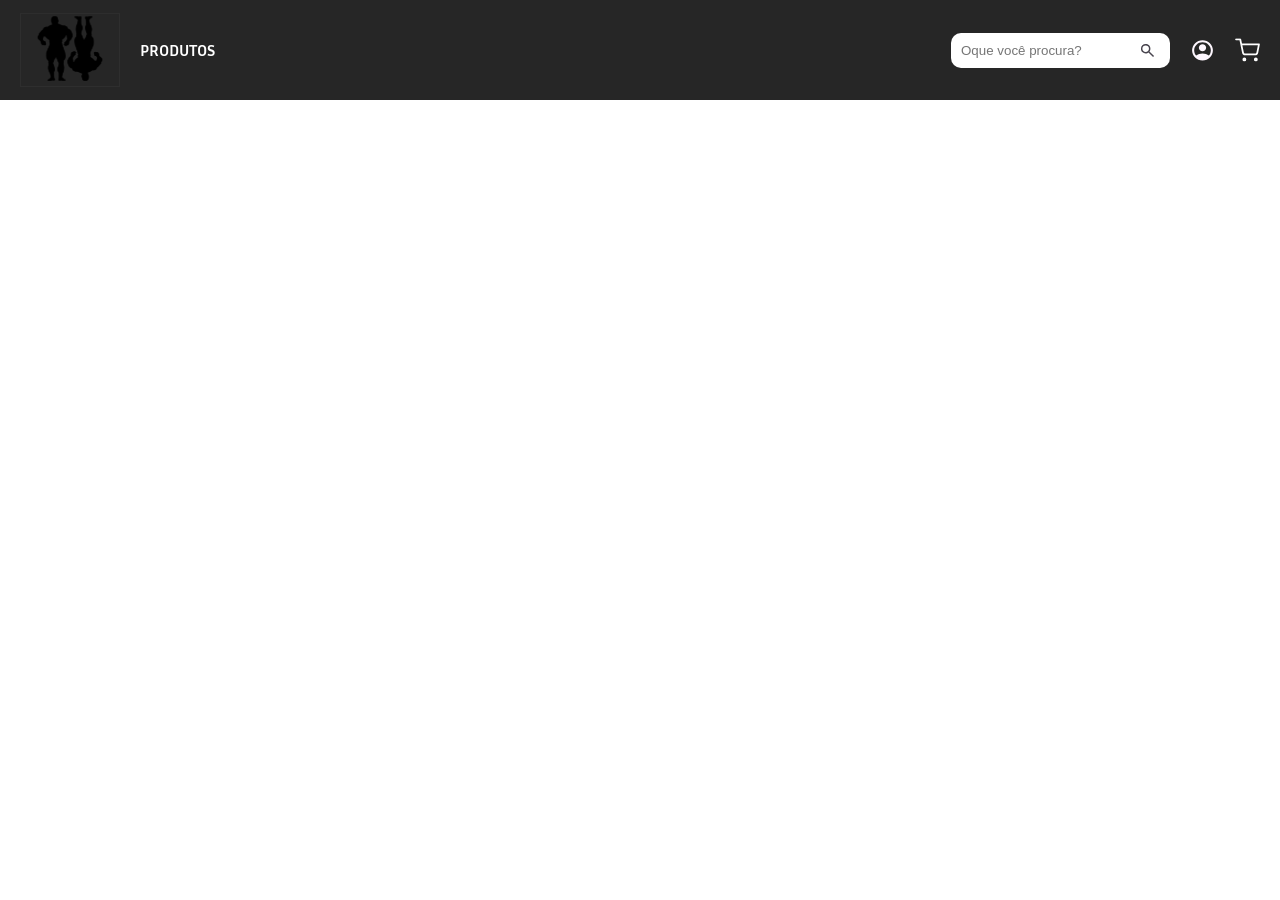
<file: index.html>
<!DOCTYPE html>
<html lang="en">
<head>
    <meta charset="UTF-8">
    <meta name="viewport" content="width=device-width, initial-scale=1.0">
    <link rel="stylesheet" href="css/style.css">
    <link rel="preconnect" href="https://fonts.googleapis.com">
    <link rel="preconnect" href="https://fonts.gstatic.com" crossorigin>
    <link href="https://fonts.googleapis.com/css2?family=Inria+Sans:ital,wght@0,300;0,400;0,700;1,300;1,400;1,700&display=swap" rel="stylesheet">
    <title>Anita</title>
</head>
<body>
    <header class="navegacao">
        <nav>
            <ul>
                <div>
                    <li><a href="index.html"><img src="media/logo.svg" alt="Logo da Loja" class="logo"></a></li>
                    <li><a href="#produtos">PRODUTOS</a></li>
                </div>
                <div class="usuario-actions">
                    <li>
                        <form action="/produtos">
                            <div  class="buscar">
                                <input type="text" placeholder="Oque você procura?">
                                <img src="media/lupa.svg" alt="" style="height: 35px; width: 35px;">
                            </div>
                        </form>
                    </li>
                    <li><a href="perfil"><img src="media/perfil.svg" alt="Imagem de Perfil" class="usuario"></a></li>
                    <li><a href="carrinho"><img src="media/carrinho.svg" alt="Seu carrinho" class="usuario"></a></li>
                </div>
            </ul>
        </nav>
    </header>
</body>
</html>
</file>
<file: css/style.css>
:root {
    --fonte-principal: "Inria Sans", sans-serif;
    --peso-alto: bold;
    --cor--principal: black;
    --cor-secundaria: white;
    --cor--terciaria: orange;
    --cor-quarta: #262626;
}

* {
    margin: 0;
    padding: 0;
    box-sizing: border-box;
}

body {
    font-family: var(--fonte-principal);
    font-weight: var(--peso-alto);
}

body ul li {
    list-style-type: none;
}

.logo {
    height: 100px;
    width: 100px;
    display: block;
}

.usuario {
    height: 25px;
    width: 25px;
    display: block;
}

.navegacao {
    background-color: var(--cor-quarta);
    padding: 0 20px;
}

.navegacao ul {
    display: flex;
    align-items: center; 
    justify-content: space-between; 
    width: 100%;
}


.navegacao ul > div { /* pegue todas as divs de ul que tem a classe navegacao */
    display: flex;
    align-items: center;
    gap: 20px;                    
}

.navegacao a {
    text-decoration: none;
    color: var(--cor-secundaria);
}


.usuario-actions {
    display: flex;
    align-items: center;          
    gap: 15px;              
}


.buscar {
    display: flex;
    align-items: center;
    background-color: var(--cor-secundaria);
    height: 35px;
    border-radius: 10px;
    padding: 0 5px 0 10px;
}

.buscar input {
    border: none;
    outline: none;
    height: 100%;
    border-radius: 10px;
}

.usuario-actions a {
    display: flex;
    align-items: center;
}
.WHEY {
    color: var(--cor--terciaria);
    display: flex;
    bottom: unset;
}
.CREATINA {
    color: var(--cor--terciaria);
    display: flex;
}
</file>
